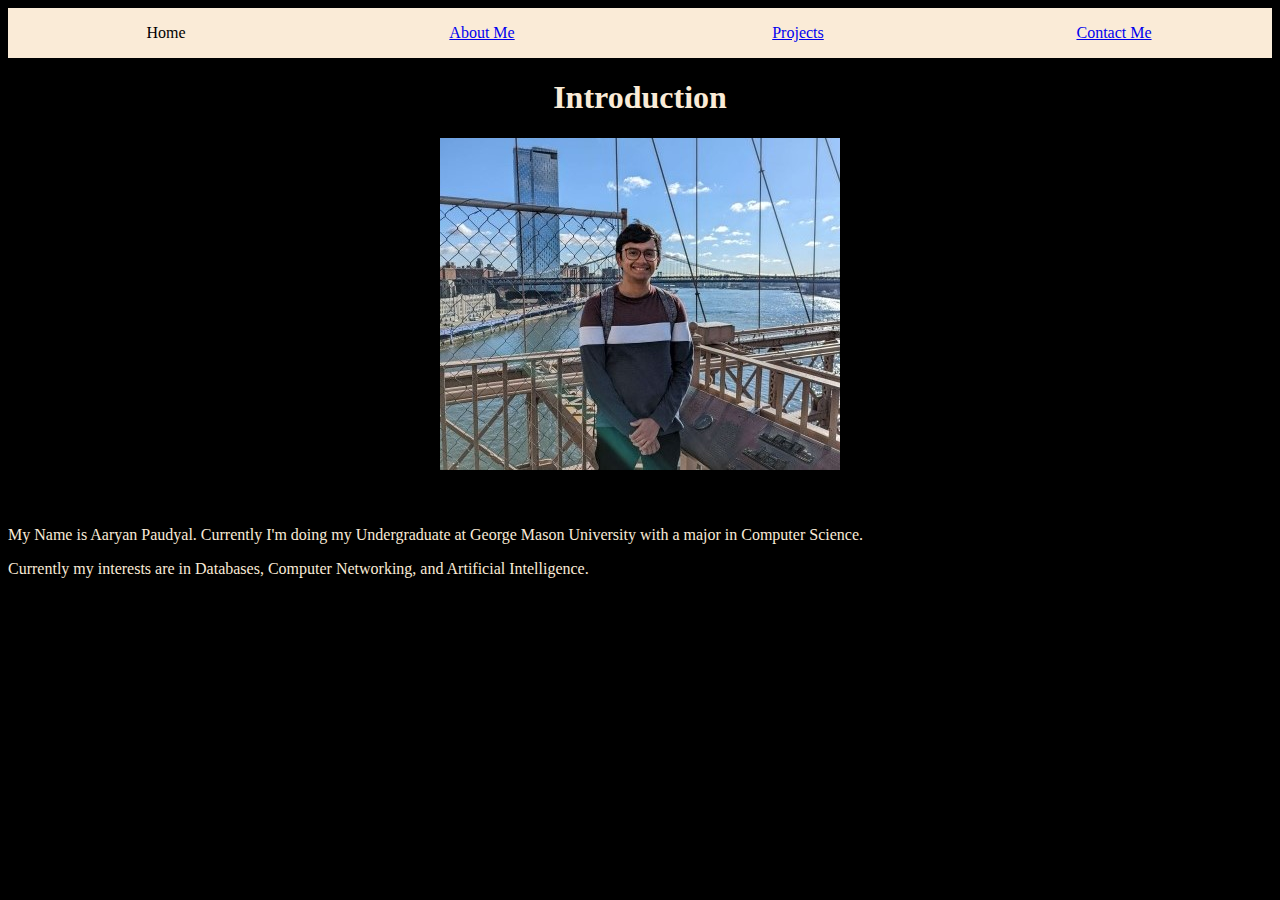
<file: index.html>
<!DOCTYPE html>
<html lang="en-US">
    <head>
        <meta charset="utf-8" />
        <meta name="author" content="Aaryan" />
        <title> Homepage </title>
        <link rel="stylesheet" href="homepagestyle.css">
    </head>
    <body>
        
        <nav>
            <ul>
                <li>Home</li>
                <li> <a href="AboutMe.html">About Me</a></li>
                <li> <a href="Projects.html">Projects</a></li>
                <li> <a href="ContactMe.html">Contact Me</a></li>
            </ul>
        </nav>
        <h1 class="MainHeader"> Introduction </h1>
        <div class="Photo">
            <img src="personalImage.jpg">
        </div>
        
        <br><br>
        <p> My Name is Aaryan Paudyal. Currently I'm doing my Undergraduate at George Mason University with a major in Computer Science.</p>
        <p> Currently my interests are in Databases, Computer Networking, and Artificial Intelligence. </p>
    </body>
</html>
</file>
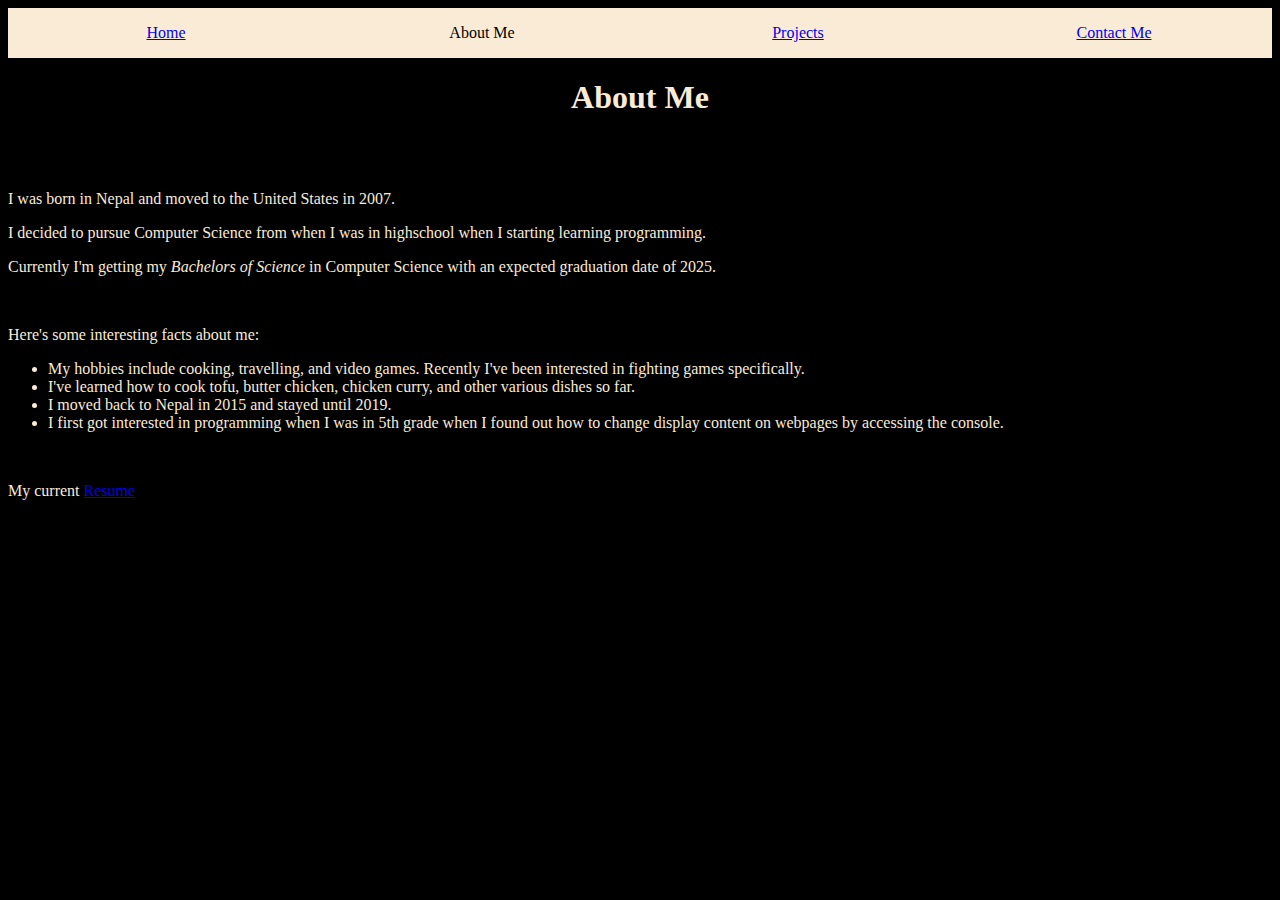
<file: AboutMe.html>
<!DOCTYPE html>
<html lang="en-US">
    <head>
        <meta charset="utf-8" />
        <meta name="author" content="Aaryan" />
        <title> About Me </title>
        <link rel="stylesheet" href="homepagestyle.css">
    </head>
    <body>
        <nav>
            <ul>
                <li><a href="index.html">Home</a></li>
                <li>About Me</li>
                <li> <a href="Projects.html">Projects</a></li>
                <li> <a href="ContactMe.html">Contact Me</a></li>
            </ul>
        </nav>
        <h1 class="MainHeader"> About Me </h1>
        <br><br>
        <p> I was born in Nepal and moved to the United States in 2007.</p>
        <p> I decided to pursue Computer Science from when I was in highschool when I starting learning programming.</p>
        <P> Currently I'm getting my <em> Bachelors of Science </em> in Computer Science with an expected graduation date of 2025.</p>

        <br>
        <p>Here's some interesting facts about me: 
            <ul>
                <li> My hobbies include cooking, travelling, and video games. Recently I've been interested in fighting games specifically. </li>
                <li> I've learned how to cook tofu, butter chicken, chicken curry, and other various dishes so far.</li>
                <li> I moved back to Nepal in 2015 and stayed until 2019.</li>
                <li> I first got interested in programming when I was in 5th grade when I found out how to change display content on webpages by accessing the console.</li>
            </ul>
        </p>

        <br>
        <p>My current <a href="aaryan_paudyal_resume.pdf" target="_blank"> Resume </a> </p>
        
    </body>
</html>
</file>
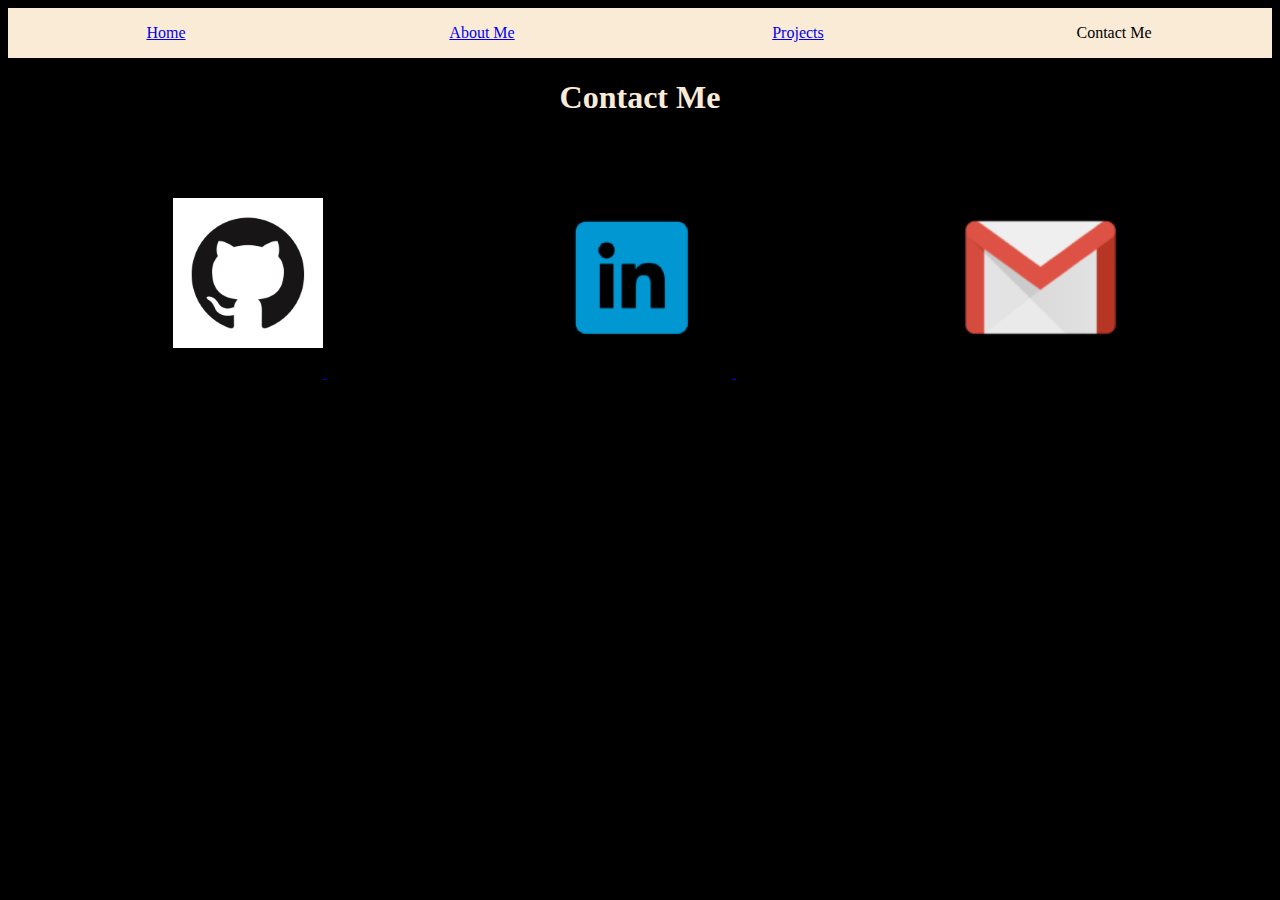
<file: ContactMe.html>
<!DOCTYPE html>
<html lang="en-US">
    <head>
        <meta charset="utf-8" />
        <meta name="author" content="Aaryan" />
        <title> Contact Me </title>
        <link rel="stylesheet" href="homepagestyle.css">
    </head>
    <body>
        <nav>
            <ul>
                <li><a href="index.html">Home</a></li>
                <li> <a href="AboutMe.html">About Me</a></li>
                <li> <a href="Projects.html">Projects</a></li>
                <li>Contact Me</li>
            </ul>
        </nav>
        <h1 class="MainHeader"> Contact Me </h1>

        <div class="Logos">
            <a class="LogoPicture" href = "https://github.com/arynpd" target="_blank"> <img style="margin-bottom: 30px;" src="githublogo.png" /> </a>
            <a class="LogoPicture" href = "https://www.linkedin.com/in/aaryan-paudyal-354481265/" target="_blank"> <img src="linkedlinlogo.png" /> </a>  
            <img class= "LogoPicture" src = "gmaillogo.png" />
        </div>

    </body>
</html>
</file>
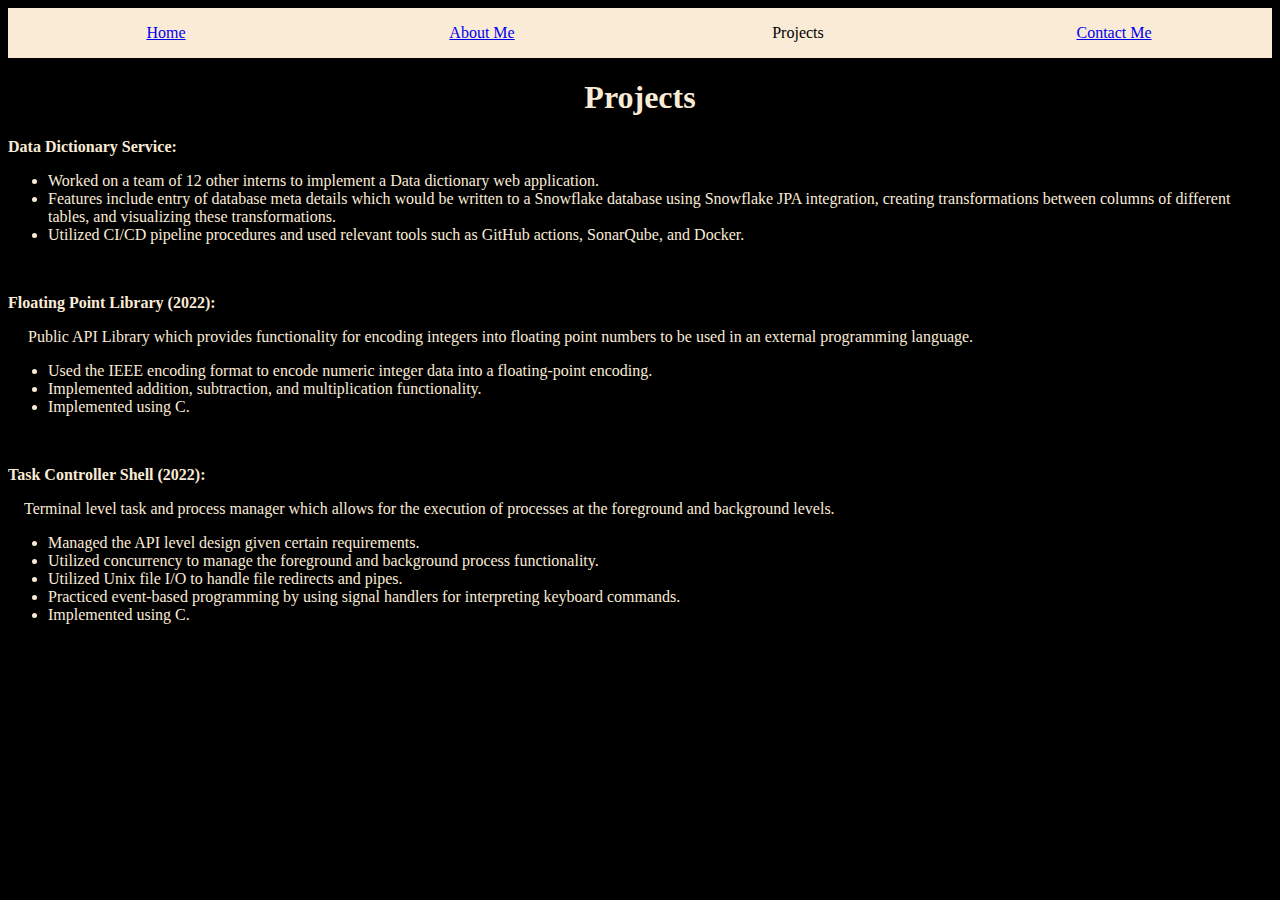
<file: Projects.html>
<!DOCTYPE html>
<html lang="en-US">
    <head>
        <meta charset="utf-8" />
        <meta name="author" content="Aaryan" />
        <title> Projects </title>
        <link rel="stylesheet" href="homepagestyle.css">
    </head>
    <body>
        <nav>
            <ul>
                <li><a href="index.html">Home</a></li>
                <li> <a href="AboutMe.html">About Me</a></li>
                <li>Projects</li>
                <li> <a href="ContactMe.html">Contact Me</a></li>
            </ul>
        </nav>
        <h1 class="MainHeader"> Projects </h1>

        <p><b>Data Dictionary Service:</b></p>
        <p>
            <ul>
                <li>Worked on a team of 12 other interns to implement a Data dictionary web application.</li>
                <li>Features include entry of database meta details which would be written to a Snowflake database using Snowflake JPA integration, creating transformations between columns of different tables, and visualizing these transformations.</li>
                <li>Utilized CI/CD pipeline procedures and used relevant tools such as GitHub actions, SonarQube, and Docker.</li>
            </ul>
        </p>

        <br>
        <p> <b>Floating Point Library (2022):</b></p> 
        <p> &emsp; Public API Library which provides functionality for encoding integers into floating point numbers to be used in an external programming language.
            <ul>
                <li>Used the IEEE encoding format to encode numeric integer data into a floating-point encoding.</li>
                <li>Implemented addition, subtraction, and multiplication functionality.</li>
                <li>Implemented using C.</li>
            </ul>
        </p>

        <br>
        <p> <b>Task Controller Shell (2022): </b></p> 
        <p> &emsp;Terminal level task and process manager which allows for the execution of processes at the foreground and background levels. 
            <ul>
                <li>Managed the API level design given certain requirements. </li>
                <li>Utilized concurrency to manage the foreground and background process functionality. </li>
                <li>Utilized Unix file I/O to handle file redirects and pipes.</li>
                <li>Practiced event-based programming by using signal handlers for interpreting keyboard commands.</li>
                <li>Implemented using C.</li>
            </ul>
        </p>

    </body>
</html>
</file>
<file: homepagestyle.css>
html {
    background-color: black;
    font-family: 'Times New Roman', Times, serif;
    color:antiquewhite
}

nav {
    height: 50px;
    background-color: antiquewhite;
    display: flex;
    margin-bottom: 10px;
  }
  
  nav ul {
    padding: 0;
    list-style-type: none;
    flex: 2;
    display: flex;
    color: black;
  }

  nav li {
    display: inline;
    text-align: center;
    flex: 1;
  }

  .MainHeader{
    display: flex;
    justify-content: center;
    align-items: center;
  }

  .Photo{
    text-align: center;
  }

  .Logos{
    display: block;
    padding: 40px;
  }

  .LogoPicture{
    margin-left: 125px;
    margin-right: 80px;
  }
</file>
